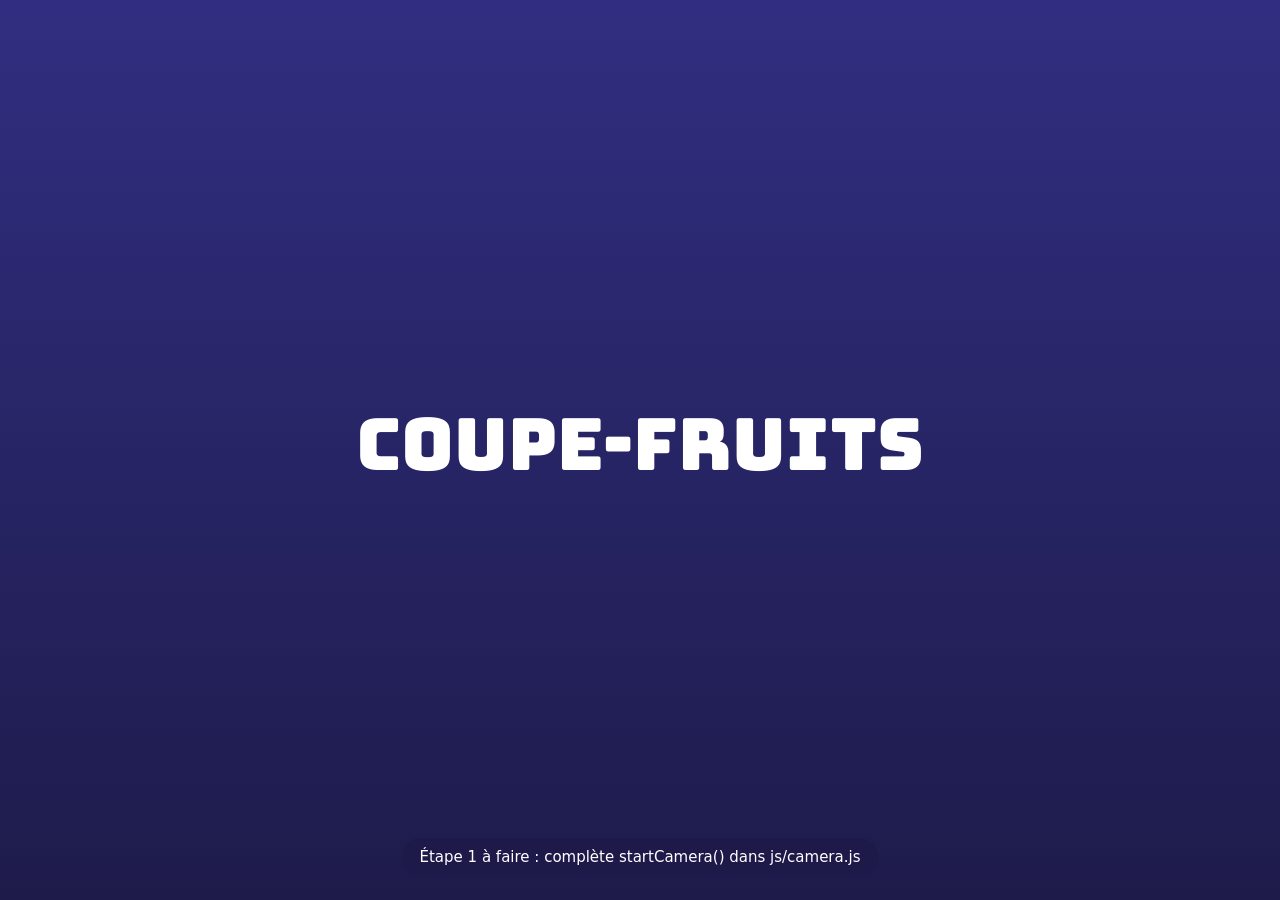
<file: index.html>
<!doctype html>
<html lang="fr">
<head>
  <meta charset="utf-8">
  <meta name="viewport" content="width=device-width, initial-scale=1">
  <title>Coupe-Fruits</title>
  <link rel="icon" href="data:image/svg+xml,<svg xmlns='http://www.w3.org/2000/svg' viewBox='0 0 100 100'><text y='.9em' font-size='90'>🍉</text></svg>">
  <link rel="preconnect" href="https://fonts.googleapis.com">
  <link rel="preconnect" href="https://fonts.gstatic.com" crossorigin>
  <link href="https://fonts.googleapis.com/css2?family=Bungee&display=swap" rel="stylesheet">
  <link rel="stylesheet" href="style.css">
</head>
<body>
  <!-- La vidéo de la webcam est cachée : on la redessine nous-mêmes dans le canvas -->
  <video id="webcam" playsinline muted></video>

  <!-- Toute l'image du jeu est dessinée dans ce canvas -->
  <canvas id="game"></canvas>

  <!-- Petite zone de messages (chargement, erreurs) -->
  <div id="status" role="status"></div>

  <script type="module" src="js/main.js"></script>
</body>
</html>
</file>
<file: style.css>
:root {
  --indigo-nuit: #1e1b4b;
  --indigo: #312e81;
  --corail: #ff7a59;
  --blanc: #ffffff;
}

html, body {
  margin: 0;
  height: 100%;
  overflow: hidden;
  background: var(--indigo-nuit);
  font-family: "Bungee", "Arial Black", system-ui, sans-serif;
}

/* Le canvas occupe tout l'écran */
#game {
  display: block;
  width: 100vw;
  height: 100vh;
  cursor: crosshair;
  touch-action: none;
}

/* On garde la vidéo dans la page (sinon certains navigateurs la mettent en pause),
   mais on la rend invisible */
#webcam {
  position: absolute;
  width: 1px;
  height: 1px;
  opacity: 0;
  pointer-events: none;
}

#status {
  position: fixed;
  left: 50%;
  bottom: 24px;
  transform: translateX(-50%);
  max-width: min(90vw, 640px);
  padding: 10px 18px;
  border-radius: 999px;
  background: rgba(30, 27, 75, 0.85);
  color: var(--blanc);
  font-family: system-ui, sans-serif;
  font-size: 15px;
  text-align: center;
  transition: opacity 0.4s;
}

#status:empty {
  opacity: 0;
}
</file>
